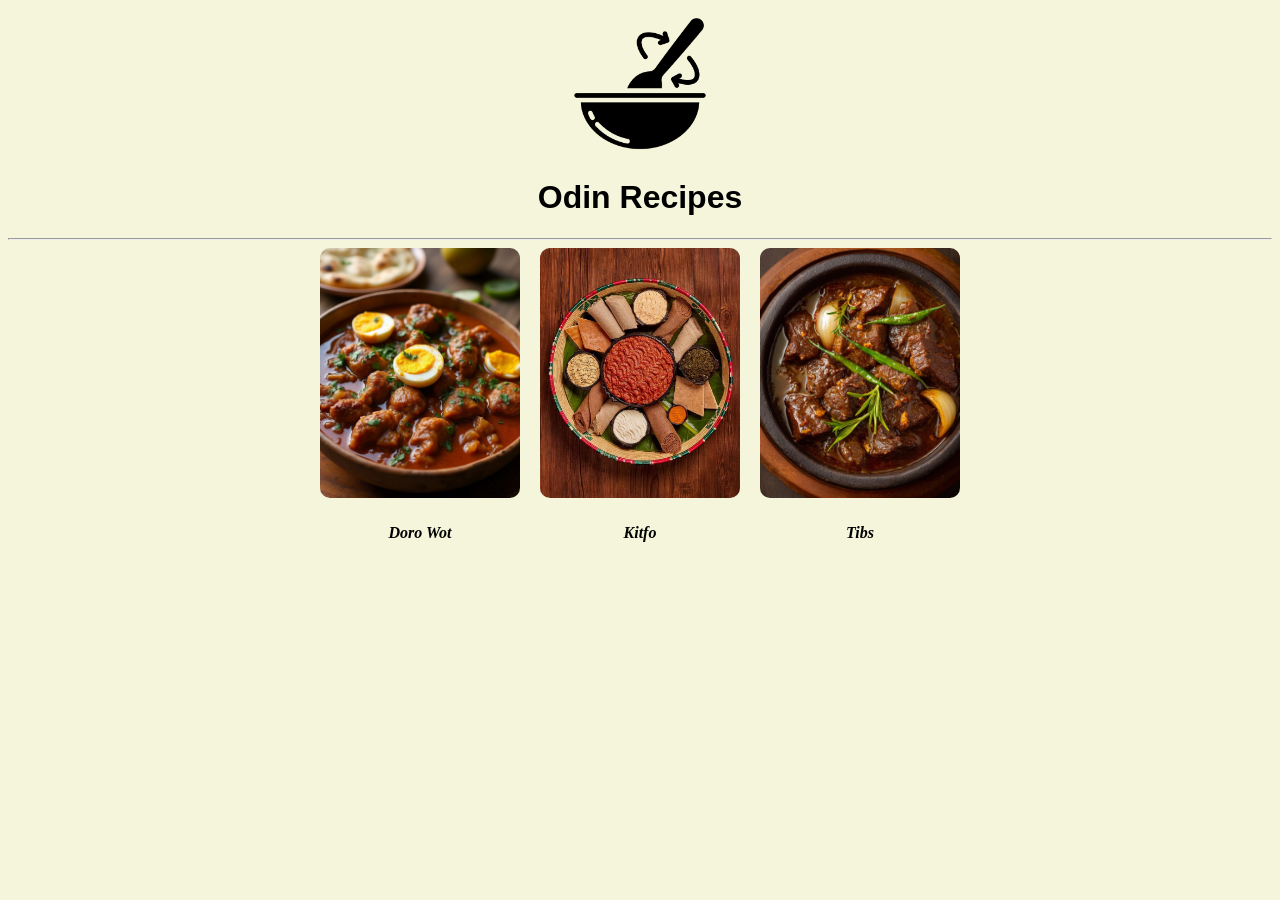
<file: index.html>
<!DOCTYPE html>
<html lang="en">
<head>
    <meta charset="UTF-8">
    <meta name="viewport" content="width=device-width, initial-scale=1.0">
    <title>Odin Recipes</title>
    <link rel="stylesheet" href="style.css">
    <link rel="icon" type="image/png" href="img/mixing.png">
</head>
<body>
   <img class="logo" src="img/mixing.png" alt="Odin recipe Logo" >
        <h1>Odin Recipes</h1>
        <hr>
    <div class="container">
      <div class="home-nav">
        <a class="home-img" href="recipes/doroWot.html"><img src="img/dorowot2.jpg" alt="Doro Wot" width="200" height="200"></a>
        <p><strong><em>Doro Wot</em></strong></p>
      </div>
      <div class="home-nav">
        <a class="home-img" href="recipes/kitfo.html"><img src="img/kitfo1.jpg" alt="Kitfo" width="200" height="200" ></a>
        <p><strong><em>Kitfo</em></strong></p>
      </div>
      <div class="home-nav">  
        <a class="home-img" href="recipes/tibs.html"><img src="img/tibs2.jpg" alt="Tibs" width="200" height="200"></a>
        <p><strong><em>Tibs</em></strong></p>
      </div>
    </div>
</body>
</html>
</file>
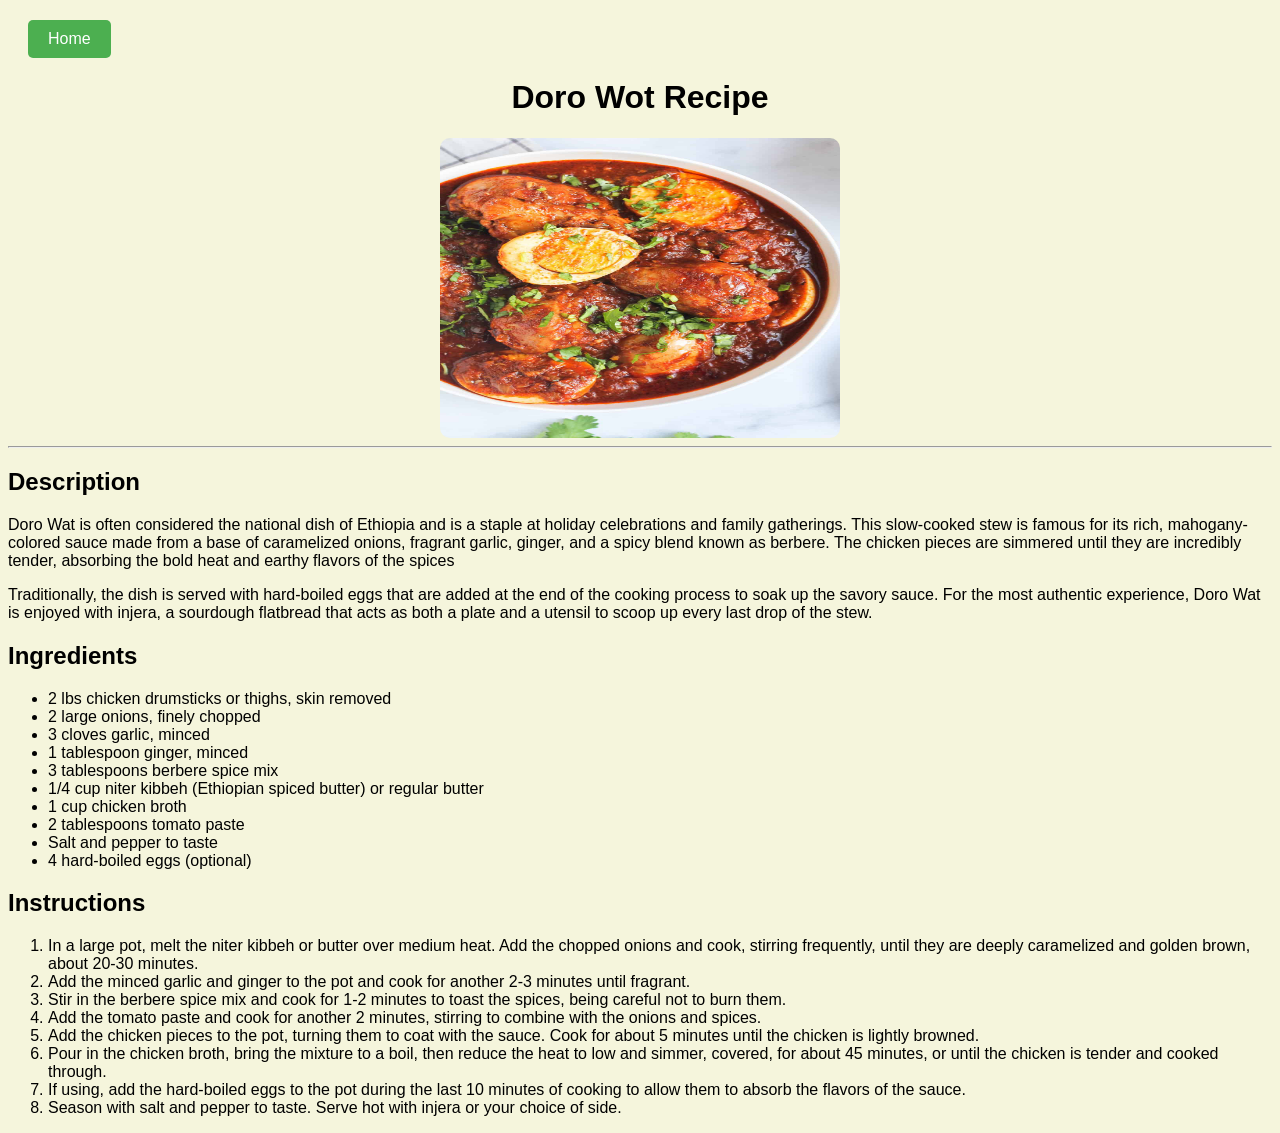
<file: recipes/doroWot.html>
<!DOCTYPE html>
<html lang="en">
<head>
    <meta charset="UTF-8">
    <meta name="viewport" content="width=device-width, initial-scale=1.0">
    <title>Doro Wot Recipe</title>
    <link rel="stylesheet" href="../style.css">
    <link rel="icon" type="image/png" href="../img/mixing.png">
</head>
<body>
    <main>
        <button onclick="window.history.back()">Home</button>
    <h1>Doro Wot Recipe</h1>
    <img class="recipe-img" src="../img/doro-wot.jpg" alt="Doro Wot" width="300" height="300">
    <hr>
    <h2>Description</h2>
    <p>Doro Wat is often considered the national dish of Ethiopia and is a staple at holiday celebrations and family gatherings. This slow-cooked stew is famous for its rich, mahogany-colored sauce made from a base of caramelized onions, fragrant garlic, ginger, and a spicy blend known as berbere. The chicken pieces are simmered until they are incredibly tender, absorbing the bold heat and earthy flavors of the spices</p>
    <p>Traditionally, the dish is served with hard-boiled eggs that are added at the end of the cooking process to soak up the savory sauce. For the most authentic experience, Doro Wat is enjoyed with injera, a sourdough flatbread that acts as both a plate and a utensil to scoop up every last drop of the stew. </p>
    <h2>Ingredients</h2>
    <ul>
        <li>2 lbs chicken drumsticks or thighs, skin removed</li>
        <li>2 large onions, finely chopped</li>
        <li>3 cloves garlic, minced</li>
        <li>1 tablespoon ginger, minced</li>
        <li>3 tablespoons berbere spice mix</li>
        <li>1/4 cup niter kibbeh (Ethiopian spiced butter) or regular butter</li>
        <li>1 cup chicken broth</li>
        <li>2 tablespoons tomato paste</li>
        <li>Salt and pepper to taste</li>
        <li>4 hard-boiled eggs (optional)</li>
    </ul>
    <h2>Instructions</h2>
    <ol>
        <li>In a large pot, melt the niter kibbeh or butter over medium heat. Add the chopped onions and cook, stirring frequently, until they are deeply caramelized and golden brown, about 20-30 minutes.</li>
        <li>Add the minced garlic and ginger to the pot and cook for another 2-3 minutes until fragrant.</li>
        <li>Stir in the berbere spice mix and cook for 1-2 minutes to toast the spices, being careful not to burn them.</li>
        <li>Add the tomato paste and cook for another 2 minutes, stirring to combine with the onions and spices.</li>
        <li>Add the chicken pieces to the pot, turning them to coat with the sauce. Cook for about 5 minutes until the chicken is lightly browned.</li>
        <li>Pour in the chicken broth, bring the mixture to a boil, then reduce the heat to low and simmer, covered, for about 45 minutes, or until the chicken is tender and cooked through.</li>
        <li>If using, add the hard-boiled eggs to the pot during the last 10 minutes of cooking to allow them to absorb the flavors of the sauce.</li>
        <li>Season with salt and pepper to taste. Serve hot with injera or your choice of side.</li>
    </ol>
</main>

</body>
</html>
</file>
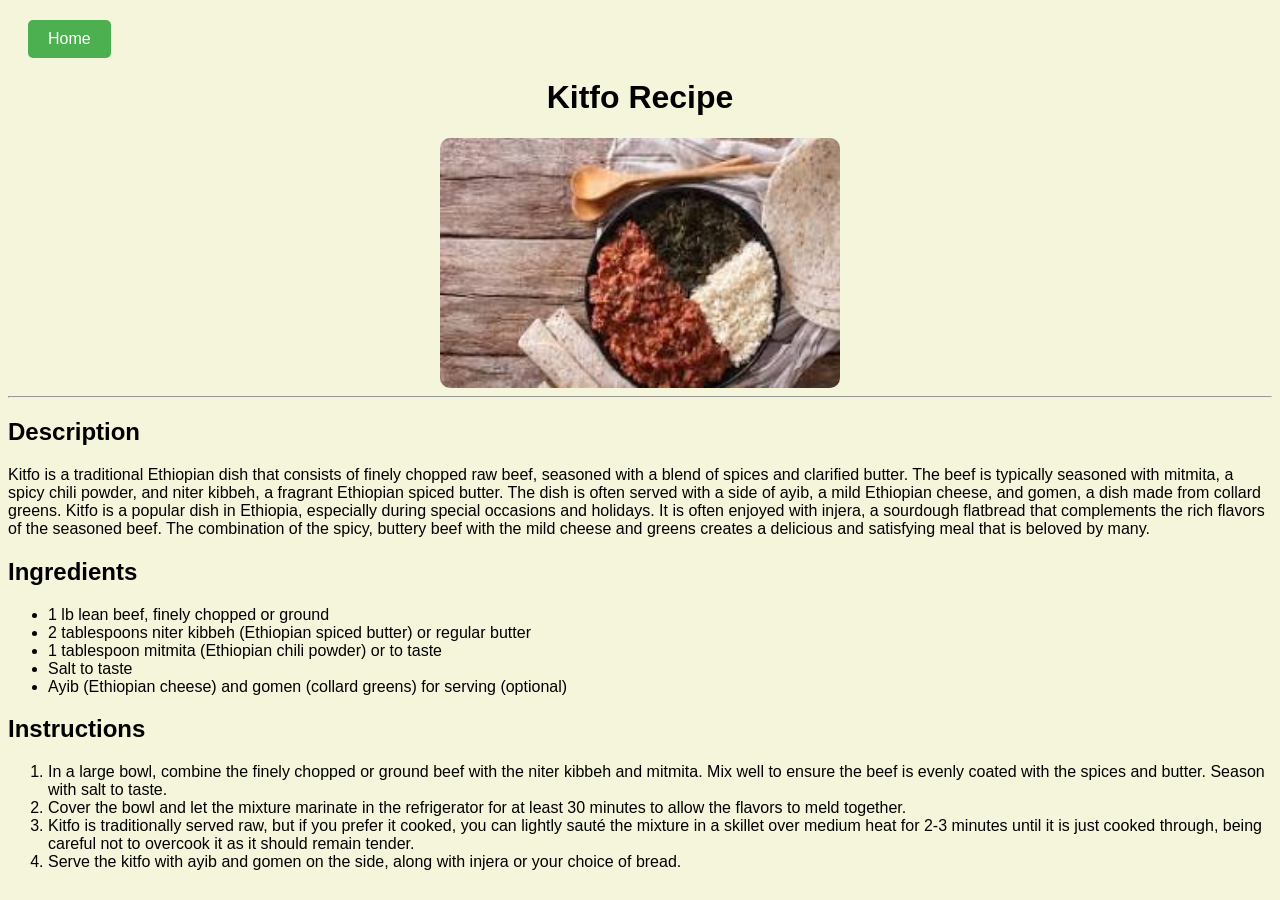
<file: recipes/kitfo.html>
<!DOCTYPE html>
<html lang="en">
<head>
    <meta charset="UTF-8">
    <meta name="viewport" content="width=device-width, initial-scale=1.0">
    <title>Kitfo Recipe</title>
    <link rel="stylesheet" href="../style.css">
    <link rel="icon" type="image/png" href="../img/mixing.png">
</head>
<body>
    <main>
        <button onclick="window.history.back()">Home</button>
    <h1>Kitfo Recipe</h1>
    <img class="recipe-img" src="../img/kitfo.jpg" alt="Kitfo" width="250" height="250">
    <hr>
    <h2>Description</h2>
    <p>Kitfo is a traditional Ethiopian dish that consists of finely chopped raw beef, seasoned with a blend of spices and clarified butter. The beef is typically seasoned with mitmita, a spicy chili powder, and niter kibbeh, a fragrant Ethiopian spiced butter. The dish is often served with a side of ayib, a mild Ethiopian cheese, and gomen, a dish made from collard greens. Kitfo is a popular dish in Ethiopia, especially during special occasions and holidays. It is often enjoyed with injera, a sourdough flatbread that complements the rich flavors of the seasoned beef. The combination of the spicy, buttery beef with the mild cheese and greens creates a delicious and satisfying meal that is beloved by many.</p>
    <h2>Ingredients</h2>
    <ul>
        <li>1 lb lean beef, finely chopped or ground</li>
        <li>2 tablespoons niter kibbeh (Ethiopian spiced butter) or regular butter</li>
        <li>1 tablespoon mitmita (Ethiopian chili powder) or to taste</li>
        <li>Salt to taste</li>
        <li>Ayib (Ethiopian cheese) and gomen (collard greens) for serving (optional)</li>
    </ul>
    <h2>Instructions</h2>
    <ol>
        <li>In a large bowl, combine the finely chopped or ground beef with the niter kibbeh and mitmita. Mix well to ensure the beef is evenly coated with the spices and butter. Season with salt to taste.</li>
        <li>Cover the bowl and let the mixture marinate in the refrigerator for at least 30 minutes to allow the flavors to meld together.</li>
        <li>Kitfo is traditionally served raw, but if you prefer it cooked, you can lightly sauté the mixture in a skillet over medium heat for 2-3 minutes until it is just cooked through, being careful not to overcook it as it should remain tender.</li>
        <li>Serve the kitfo with ayib and gomen on the side, along with injera or your choice of bread.</li>
    </ol>   
    <main>
</body>
</html>
</file>
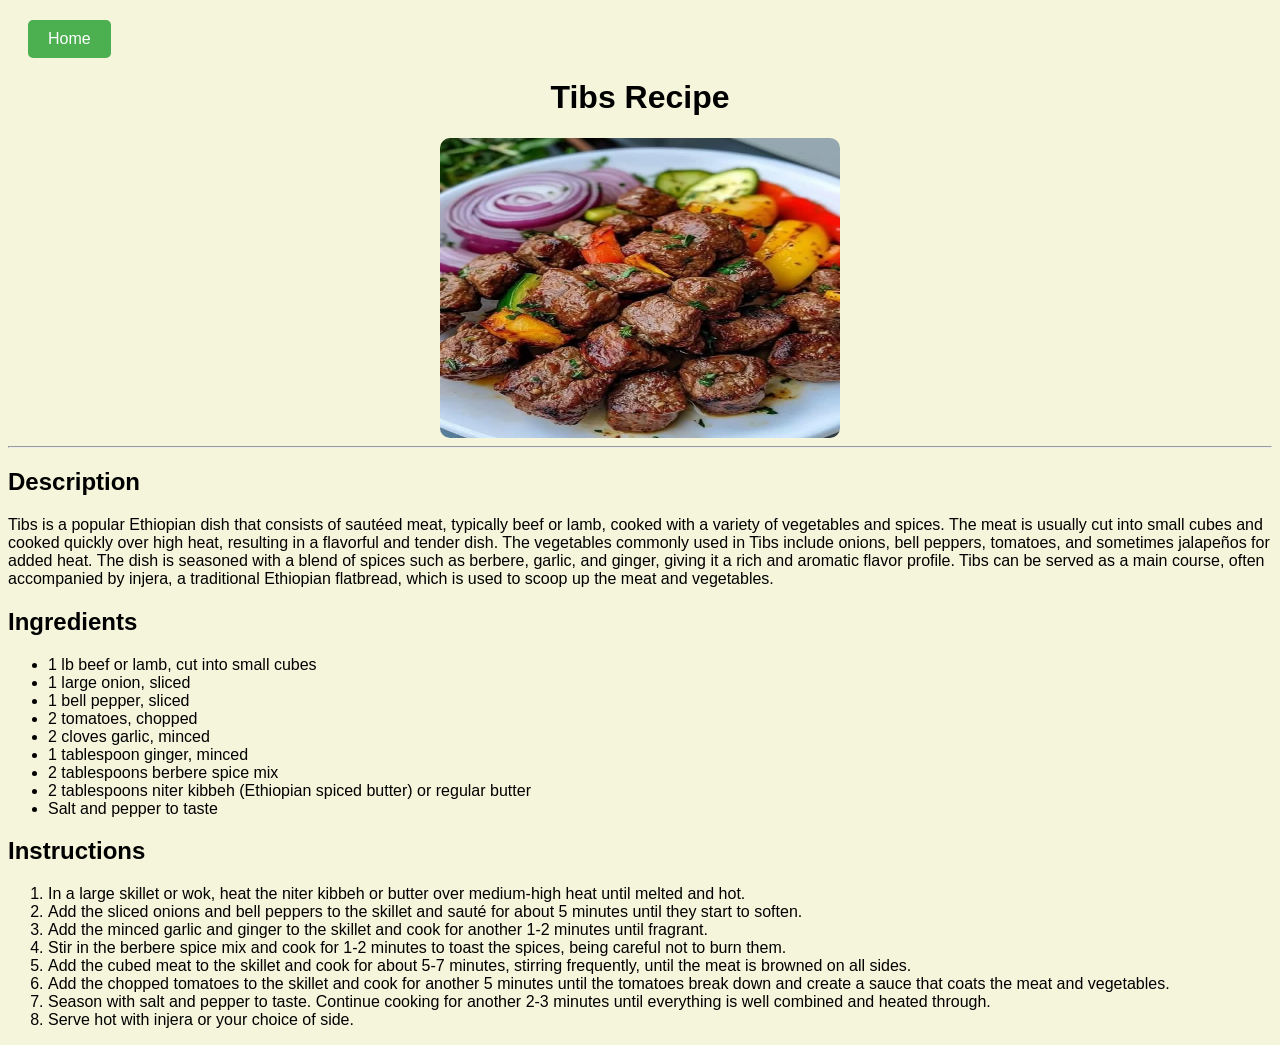
<file: recipes/tibs.html>
<!DOCTYPE html>
<html lang="en">
<head>
    <meta charset="UTF-8">
    <meta name="viewport" content="width=device-width, initial-scale=1.0">
    <title>Tibs Recipe</title>
    <link rel="stylesheet" href="../style.css">
    <link rel="icon" type="image/png" href="../img/mixing.png">
</head>
<body>
    <main>
    <button onclick="window.history.back()">Home</button>
    <h1>Tibs Recipe</h1>
    <img class="recipe-img" src="../img/tibs1.jpg" alt="Tibs" width="300" height="300">
    <hr>
    <h2>Description</h2>
    <p>Tibs is a popular Ethiopian dish that consists of sautéed meat, typically beef or lamb, cooked with a variety of vegetables and spices. The meat is usually cut into small cubes and cooked quickly over high heat, resulting in a flavorful and tender dish. The vegetables commonly used in Tibs include onions, bell peppers, tomatoes, and sometimes jalapeños for added heat. The dish is seasoned with a blend of spices such as berbere, garlic, and ginger, giving it a rich and aromatic flavor profile. Tibs can be served as a main course, often accompanied by injera, a traditional Ethiopian flatbread, which is used to scoop up the meat and vegetables.    </p>
    <h2>Ingredients</h2>
    <ul>
        <li>1 lb beef or lamb, cut into small cubes</li>
        <li>1 large onion, sliced</li>
        <li>1 bell pepper, sliced</li>
        <li>2 tomatoes, chopped</li>
        <li>2 cloves garlic, minced</li>
        <li>1 tablespoon ginger, minced</li>
        <li>2 tablespoons berbere spice mix</li>
        <li>2 tablespoons niter kibbeh (Ethiopian spiced butter) or regular butter</li>
        <li>Salt and pepper to taste</li>
    </ul>
    <h2>Instructions</h2>
    <ol>
        <li>In a large skillet or wok, heat the niter kibbeh or butter over medium-high heat until melted and hot.</li>
        <li>Add the sliced onions and bell peppers to the skillet and sauté for about 5 minutes until they start to soften.</li>
        <li>Add the minced garlic and ginger to the skillet and cook for another 1-2 minutes until fragrant.</li>
        <li>Stir in the berbere spice mix and cook for 1-2 minutes to toast the spices, being careful not to burn them.</li>
        <li>Add the cubed meat to the skillet and cook for about 5-7 minutes, stirring frequently, until the meat is browned on all sides.</li>
        <li>Add the chopped tomatoes to the skillet and cook for another 5 minutes until the tomatoes break down and create a sauce that coats the meat and vegetables.</li>
        <li>Season with salt and pepper to taste. Continue cooking for another 2-3 minutes until everything is well combined and heated through.</li>
        <li>Serve hot with injera or your choice of side.</li>
    </ol>   
    </main>
</body>
</html>
</file>
<file: style.css>
h1{
    text-align: center;
    font-family: 'Arial', sans-serif;
}
.logo {
    display: block;
    margin: 0 auto;
    width: 150px;
    align-self: center;
}
.container {
    display: flex;
    flex-direction: row;
    flex-wrap: wrap;
    justify-content: center;
    align-items: flex-start;
    gap: 20px;  
}
.home-nav{
    display: flex;
    flex-direction: column;
    align-items: center;
    gap: 10px;  
    width: 200px;
}
.home-img:hover{
    transform: scale(1.1);
    box-shadow: 0px 40px 20px rgba(0, 0, 0, 0.3);
    cursor: pointer;    
}
.home-nav img {
    width: 200px;
    height: 250px;
    border-radius: 10px;
    transition: transform 0.3s, box-shadow 0.3s;
    object-fit: cover;
    display: block;
}
body{
    background-color: beige;
}
main{
    font-family: 'Arial', sans-serif;
}
.recipe-img{
    display: block;
    margin: 0 auto;
    border-radius: 10px;
    width: 400px;
}
button {
    display: block;
    margin: 20px;
    padding: 10px 20px;
    font-size: 16px;
    background-color: #4CAF50;
    color: white;
    border: none;
    border-radius: 5px;
    cursor: pointer;
}
button:hover {
    background-color: #45a049;
}
</file>
